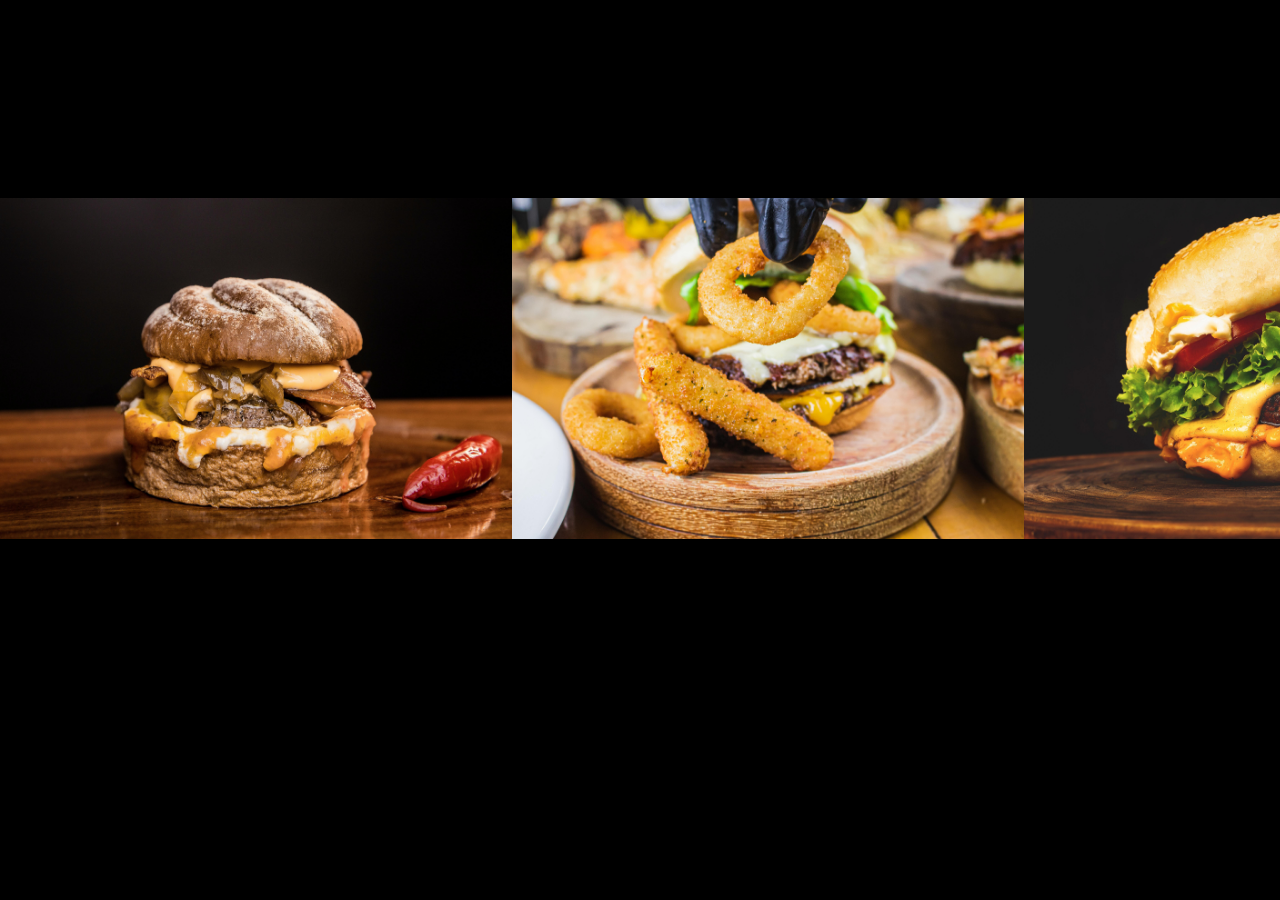
<file: templates/index.html>
<!DOCTYPE html>
<html lang="pt-BR">
  <head>
    <meta charset="UTF-8">
    
    <link rel="stylesheet" href="../static/css/stylemenu.css" />
    <link rel="icon" type="image/png" sizes="16x16" href="../static/img/favicon-32x32.png" />
    <title>Blu-guer</title>
  </head>
<body>

<!-- MENU -->

{% include 'header.html' %} 
<br><br><br><br><br><br><br><br><br><br><br>
<!-- FIM DO MENU     -->

<!-- TÍTULO -->

<div id="slider">
  <figure>
      <img src="../static/img/cinco.jpg">
      <img src="../static/img/seis.jpg">  
      <img src="../static/img/sete.jpg">
      <img src="../static/img/oito.jpg">
      <img src="../static/img/nove.jpg">
  </figure>
</div>

<!-- FIM DO TÍTULO -->

</body>
</html>
</file>
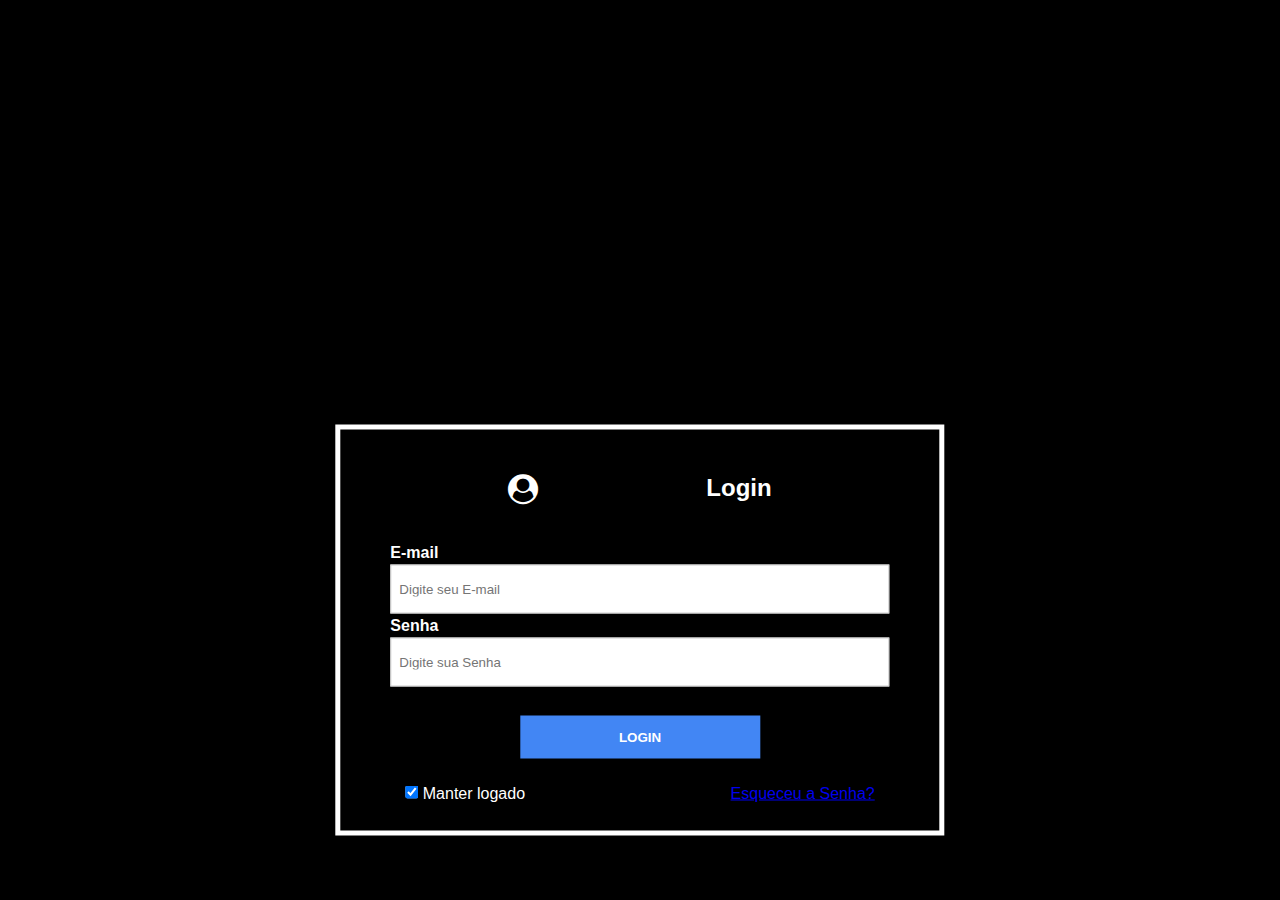
<file: templates/login.html>
<<!DOCTYPE html>
<html lang="pt-BR">
  <head>
    <meta charset="UTF-8">
    
    <link rel="stylesheet" href="../static/css/login.css" />
    <link rel="icon" type="image/png" sizes="16x16" href="../static/img/favicon-32x32.png" />
    <link rel="stylesheet" href="https://stackpath.bootstrapcdn.com/font-awesome/4.7.0/css/font-awesome.min.css"> 
    <title>Blu-guer Login</title>
  </head>
<body>
    <!-- MENU -->

  {% include 'header.html' %}  
    <br><br><br><br><br><br><br><br>
   
  
  <!-- FIM DO MENU     -->
  
<div>
    <form action="/action_page.php">
     <br><br>
        <!-- <h1>Login</h1> -->
        <div class="icon">
            <i class="fa fa-user-circle"></i>
            <h1>Login</h1>
          </div>
          <div class="formcontainer">
          <div class="container">
            <label for="mail"><strong>E-mail</strong></label>
            <input type="text" placeholder="Digite seu E-mail" name="mail" required>
            <label for="psw"><strong>Senha</strong></label>
            <input type="password" placeholder="Digite sua Senha" name="psw" required>
          </div>
          <button type="submit"><strong>LOGIN</strong></button>
          <div class="container" style="background-color: rgb(0, 0, 0)">
            <label style="padding-left: 15px">
            <input type="checkbox"  checked="checked" name="remember"> Manter logado
            </label>
            <span class="psw"><a href="#">Esqueceu a Senha?</a></span>
        </div>
    </form>

    
</div>
</body>
</html>
</file>
<file: static/css/stylemenu.css>
@import url('https://fonts.googleapis.com/css2?family=Noto+Sans+JP:wght@100&display=swap');
*{
    padding: 0;
    margin: 0;
    box-sizing: border-box;
}

body{
    background-color: rgb(0, 0, 0);
    font-family: 'Poppins',sans-serif;


}

/* SCROLLMENU */

div.scrollmenu {
    background-color: rgb(0, 0, 0);
    overflow: auto;
    white-space: nowrap;
    display: flex;
    justify-content: center;
    align-items: center;
  }
  
  div.scrollmenu a {
    display: inline-block;
    font-family: "Noto Sans JP";
    color: rgb(255, 255, 255);
    text-align: center;
    padding: 14px;
    text-decoration: none;
    font-size: 20px;
  }
  
  div.scrollmenu a:hover {
    background-color: #777;
  }

/* FIM SCROLLMENU */

/* MENU SLIDER */
.menu {
    width: 100%;
    display: flex;
    justify-content: center;
    align-items: center;
    max-width: 1200px;
    margin: 0 auto;
    }
#slider {
overflow: hidden;
}
#slider figure {
position: relative;
width: 200%;
margin: 0;
left: 0;
animation: 20s slider infinite;
}

#slider figure img {
width: 20%;
float: left;
}
@keyframes slider {
    0% {
      left: 0;
    }
    20% {
     left: 0;
   }
 
   20% {
     left: -100%;
   }
 }

.txtum {
    font-family: "Noto Sans JP";
    text-align: center;
    left: 50%;
    color: rgb(255, 255, 255);
}
.txtdois {
    font-family: "Noto Sans JP";
    text-align: center;
    left: 50%;
    color: rgb(141, 143, 16);
    }

.txttres {
padding: 1rem;
font-family: "Noto Sans JP";
text-align: center;
left: 50%;
color:white;
}

/* FIM MENU SLIDER */

/* MENU */

.menu{
    padding: 0;
    display: grid;
    grid-gap: 1rem;
    grid-template-columns: repeat( auto-fill, minmax(400px,1fr));
}
.food-items{
    display: grid;
    position: relative;
    grid-template-rows: auto 1fr;
    border-radius: 15px;
    box-shadow: 0 0 15px rgba(0,0,0,0.1);
    margin: 0 20px;
}
.food-items img{
    position: relative;
    width: 70%;
    border-radius: 15px 15px 0 0;
    display: block;
    margin: auto;
}

.food-items img{
    /*  max-width: 100%; */
     -moz-transition: all 0.3s;
     -webkit-transition: 0.3s;
     transition: all 0.3s;
   
   }
   
   .food-items:hover img{
     -moz-transform: scale(1.2);
     -webkit-transform: scale(1.2);
     transform: scale(1.2);
   
   }

.details{
    padding: 20px 10px;
    display: grid;
    grid-template-rows: auto 1fr 50px;
    grid-row-gap: 15px;
}
.details-sub{
    display: grid;
    grid-template-columns: auto auto;
}
.details-sub>h5{
    padding: 0.2rem;
    font-weight: 600;
    font-size: 18px;
    color: #ffffff;
}
.price{
    text-align: right;
}
.details>p{
    color: #b8b3b3;
    font-size: 15px;
    line-height: 28px;
    font-weight: 400;
    align-self: stretch;
}
.details>button{
    background-color: #cb202d50;
    border: none;
    color: #ffffff;
    font-size: 12px;
    font-weight: 600;
    border-radius: 5px;
    width: 140px;
    align-content: center;

}

/* FIM MENU */

/* BOTÃO FINALIZAR */

.finalizar>button{
    background-color: #ffffff;
    border: none;
    color: #cb202d;
    font-size: 16px;
    font-weight: 600;
    border-radius: 5px;
    width: 180px;
    height: 60px;
} 
.finalizar  {
    display: flex;
    align-items: center;
    justify-content: center;
}

/* FIM BOTÃO FINALIZAR */

/* FOOTER */

.final{
    background-color: rgb(0, 0, 0);
    overflow: auto;
    white-space: nowrap;
    display: flex;
    justify-content: center;
    align-items: center;
    }
.footer{
    width: 100%;
    height:10vh;
    display: flex;
    justify-content: center;
    align-items: center;
    color: rgb(255, 255, 255);
    font-size: 15px;
    font-family: "Noto Sans JP", sans-serif;
    }

/* FIM FOOTER */


.fixed-action-btn{
    position: fixed;
    right: 15px;
    bottom: 15px;
    padding: 15px;
    margin-bottom: 0;
    z-index: 997;
    bottom: 175px;
    right: 24+x;

}

.btn-floating.btn-large{
    background-color: #cb202d;
    padding: 1.0rem;
    border: none;
    color: #fff;
    font-weight: bold;
    font-size: 18px;
    font-weight: 600;
    border-radius: 5px;
    width: 180px;
    height: 60px;
    text-decoration: none;
}

.btn-floating.btn-large:hover {
    background-color: #fff;
    color: #cb202d;
  }
  
.btn-floating.btn-large:hover {
    color: #cb202d;
    transition: 0.5s ease-in-out;
  }
</file>
<file: static/css/login.css>
@import url('https://fonts.googleapis.com/css2?family=Noto+Sans+JP:wght@100&display=swap');
*{
    padding: 0;
    margin: 0;
    box-sizing: border-box;
}

body{
    background-color: rgb(0, 0, 0);
    font-family: 'Poppins',sans-serif;
}

/* SCROLLMENU */

div.scrollmenu {
    overflow: auto;
    white-space: nowrap;
    display: flex;
    justify-content: center;
    align-items: center;
  }
  
  div.scrollmenu a {
    display: inline-block;
    font-family: "Noto Sans JP";
    color: rgb(255, 255, 255);
    text-align: center;
    padding: 14px;
    text-decoration: none;
    font-size: 20px;
  }
  
  div.scrollmenu a:hover {
    background-color: #777;
  }

/* FIM SCROLLMENU */

    form {
    border: 5px solid #ffffff;
    position: absolute;
    top: 70%;
    left: 50%;
    transform: translateY(-50%) translateX(-50%)
    }
    input[type=text], input[type=password] {
    width: 100%;
    padding: 16px 8px;
    margin: 3px 0;
    display: inline-block;
    border: 1px solid #ccc;
    box-sizing: border-box;
    }
    .icon {
    padding-top: 0.5rem;
    font-size: 30px; 
    display: flex;
    justify-content: left;
    color: #ffffff;
    left: 20px;
    justify-content: space-evenly;
    }

    button {
    background-color: #4286f4;
    color: white;
    padding: 14px 0;
    margin: 10px 0;
    border: none;
    cursor: grab;
    width: 48%;
    }
    h1 {
    text-align:center;
    font-size: 24px;
    color: white;
    }
    button:hover {
    opacity: 0.8;
    }
    .formcontainer {
    text-align: center;
    margin: 24px 50px 12px;
    color: white;
    }
    .container {
    padding: 16px 0;
    text-align:left;
    }
    span.psw {
    float: right;
    padding-top: 0;
    padding-right: 15px;
    }
    /* Change styles for span on extra small screens */
    @media screen and (max-width: 300px) {
    span.psw {
    display: block;
    float: none;}
    }
</file>
